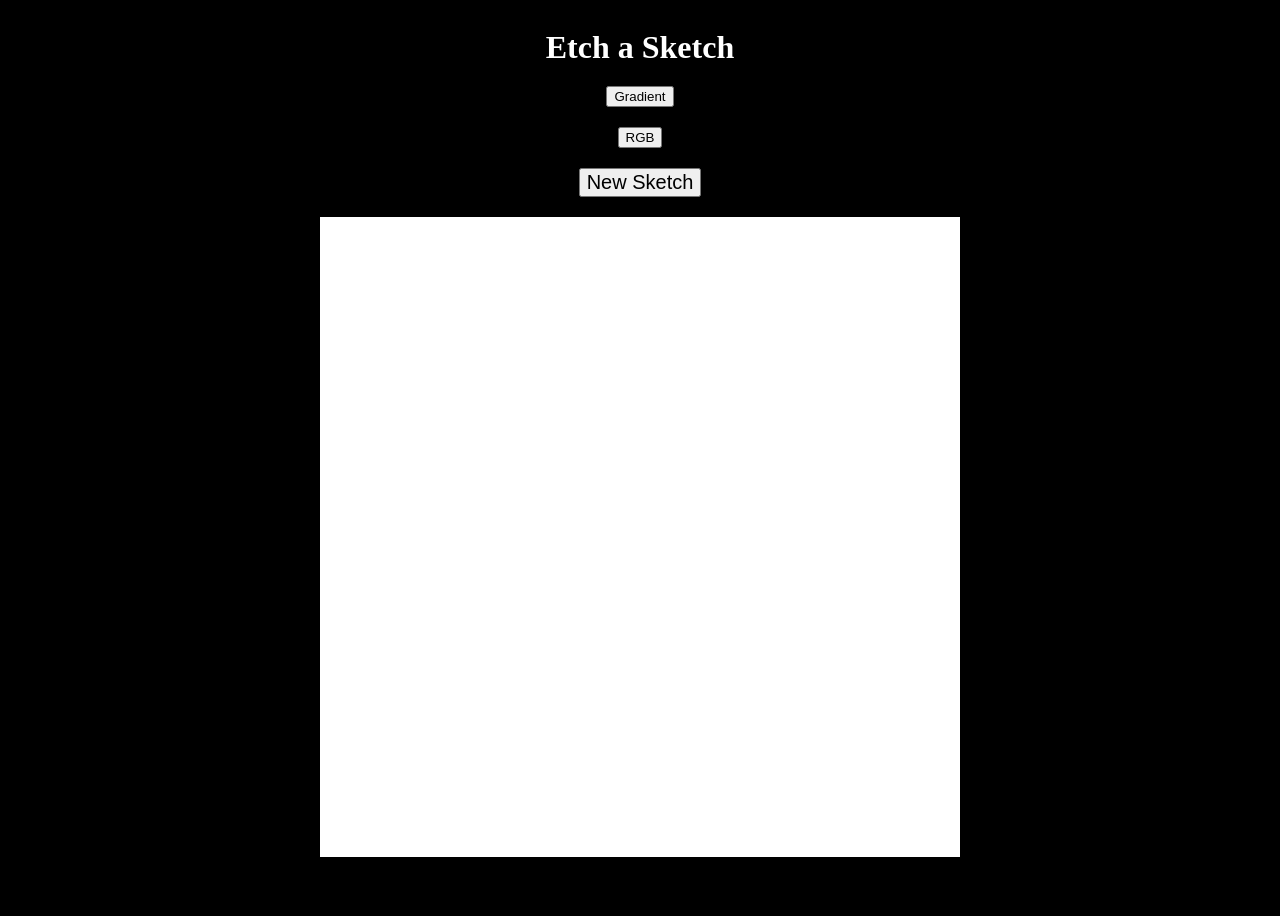
<file: index.html>
<head>
<link rel="stylesheet" href="styles.css">
</head>
<body>
<h1 id="title">Etch a Sketch</h1>
<button id="gradient">Gradient</button>
<button id="rgb">RGB</button>
<button id="again">New Sketch</button>
<div id="container">

</div>

<script src="main.js"></script>
</body>
</file>
<file: styles.css>
body {
    background-color: black;
    display: flex;
    align-items: center;
    height: 100vh;
    flex-direction: column;
}

#container {
    display: flex;
    flex-wrap: wrap;
    width: 640px;
    
}
.square {

    background-color: white;

    
}

#title {
    color: white;
    margin-bottom: 20px;
}

#again {
    margin-bottom: 20px;
    font-size: 20px;
}

#rgb {
    margin-bottom: 20px;
}

#gradient {
    margin-bottom: 20px;
}
</file>
